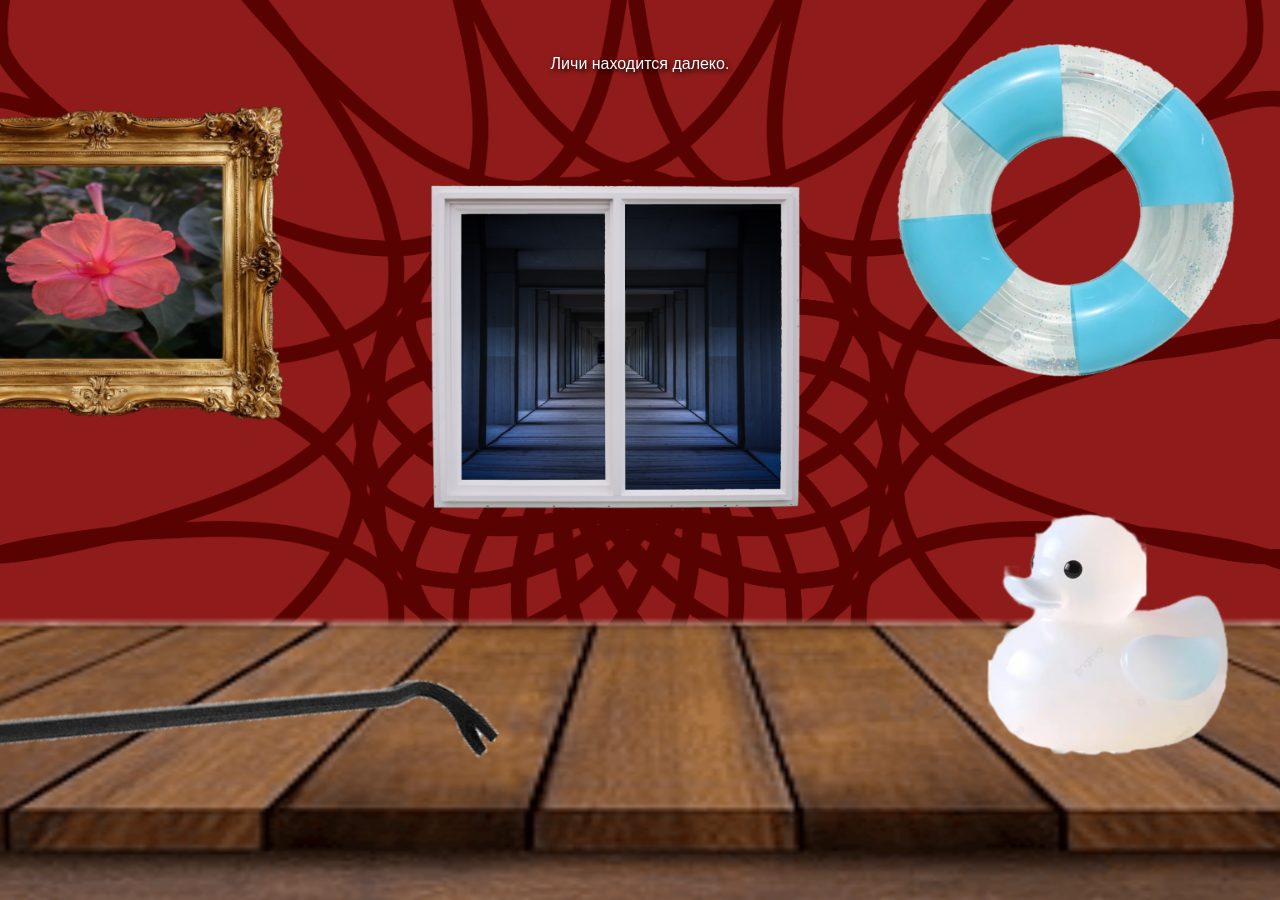
<file: Index.html>
<!DOCTYPE html>
<html lang="ru">
<head>
    <meta charset="UTF-8">

    <meta
        name="viewport"
        content="width=device-width,
        initial-scale=1.0,
        maximum-scale=1.0,
        user-scalable=no"
    >

    <title>Blood Glow Night</title>

    <link rel="stylesheet" href="style.css">
</head>

<body>

<div id="game">

    <div id="view"></div>

    <div id="darkness"></div>

    <div id="time">12:00 AM</div>

    <div id="night">NIGHT 1 — DEMO</div>

    <div id="status">
        Личи находится далеко.
    </div>


    <!-- ПОВОРОТЫ -->

    <div id="direction">

        <button
            class="directionButton"
            id="leftButton">
            ◀
        </button>

        <button
            class="directionButton"
            id="frontButton">
            ▲
        </button>

        <button
            class="directionButton"
            id="rightButton">
            ▶
        </button>

    </div>


    <!-- ВСПЫШКА -->

    <button
        id="flashButton"
        class="controlButton">
        📷 ВСПЫШКА
    </button>


    <!-- ВСПЫШКА ЭКРАНА -->

    <div id="flash"></div>


    <!-- GAME OVER -->

    <div id="gameOver">

        <h1>GAME OVER</h1>

        <p>
            Личи добралась до офиса.
        </p>

        <button id="restart">
            НАЧАТЬ ЗАНОВО
        </button>

    </div>


    <!-- ПОБЕДА -->

    <div id="winScreen">

        <h1>6:00 AM</h1>

        <p>
            NIGHT 1 COMPLETE
        </p>

    </div>

</div>

<script src="game.js"></script>

</body>
</html>
</file>
<file: style.css>
*{
    box-sizing:border-box;
    -webkit-tap-highlight-color:transparent;
    user-select:none;
}

html,body{
    margin:0;
    width:100%;
    height:100%;
    overflow:hidden;
    background:#000;
    color:#fff;
    font-family:Arial,sans-serif;
}

button{
    cursor:pointer;
    color:#fff;
    background:#111;
    border:2px solid #777;
    padding:12px 20px;
    font-size:16px;
}

button:active{
    transform:scale(.96);
}

.hidden{
    display:none!important;
}

.screen{
    position:fixed;
    inset:0;
    display:flex;
    justify-content:center;
    align-items:center;
    z-index:100;
}

.menuBackground{
    position:absolute;
    inset:0;
    background:
        linear-gradient(rgba(0,0,0,.6),rgba(0,0,0,.85)),
        url("images/menu_bg.png") center/cover no-repeat;
    z-index:-1;
}

.menuContent{
    width:min(90%,500px);
    display:flex;
    flex-direction:column;
    gap:18px;
    text-align:center;
}

.menuContent h1{
    font-size:clamp(30px,7vw,60px);
    letter-spacing:4px;
}

.menuContent h2{
    font-size:30px;
}

.menuContent button{
    width:100%;
}

#nightsList{
    display:grid;
    grid-template-columns:repeat(2,1fr);
    gap:10px;
    max-height:60vh;
    overflow-y:auto;
}

.nightButton.locked{
    opacity:.35;
}

.phoneBox{
    text-align:center;
}

#game{
    position:fixed;
    inset:0;
    background:#000;
    overflow:hidden;
}

#background{
    position:absolute;
    inset:0;
    background:url("images/game_bg.png") center/cover no-repeat;
    opacity:.25;
}

#view{
    position:absolute;
    inset:0;
    overflow:hidden;
    background:url("images/office.png") center/cover no-repeat;
}

#officeImage{
    position:absolute;
    inset:0;
    background:url("images/office.png") center/cover no-repeat;
    z-index:1;
}

#leftOffice{
    position:absolute;
    inset:0;
    background:url("images/office_left.png") center/cover no-repeat;
    z-index:1;
    display:none;
}

#rightOffice{
    position:absolute;
    inset:0;
    background:url("images/office_right.png") center/cover no-repeat;
    z-index:1;
    display:none;
}

#backWindow{
    position:absolute;
    inset:0;
    background:url("images/rear_window.png") center/cover no-repeat;
    z-index:3;
    display:none;
}

#windowElectricity{
    position:absolute;
    inset:0;
    z-index:10;
    pointer-events:none;
    display:none;
    background:
        repeating-linear-gradient(
            90deg,
            transparent 0 30px,
            rgba(100,180,255,.18) 32px,
            transparent 34px
        );
    animation:electric .15s linear infinite;
}

@keyframes electric{
    from{opacity:.35}
    to{opacity:.8}
}

#lichi,
#pancake,
#nemka,
#delta,
#kyu,
#kashatan,
#charlotte,
#lizka,
#mindflayer{
    position:absolute;
    display:none;
    transform:translate(-50%,-50%);
    pointer-events:none;
    z-index:50;
}

#lichi,#pancake,#kyu{
    width:230px;
}

#nemka,#delta{
    width:250px;
}

#kashatan,#charlotte,#lizka,#mindflayer{
    width:220px;
}

#nemkaEyes,
#cameraNemkaEyes{
    position:absolute;
    inset:0;
    display:none;
    pointer-events:none;
    z-index:80;
    background:
        radial-gradient(circle at 43% 48%,#fff 0 7px,#000 8px,transparent 14px),
        radial-gradient(circle at 57% 48%,#fff 0 7px,#000 8px,transparent 14px);
}

.nemkaEyesActive{
    display:block!important;
    animation:eyeFlicker .12s infinite alternate;
}

@keyframes eyeFlicker{
    from{opacity:.5}
    to{opacity:1}
}

#flash{
    position:absolute;
    inset:0;
    background:#fff;
    opacity:0;
    pointer-events:none;
    z-index:300;
    transition:opacity .1s;
}

#upperVent{
    position:absolute;
    inset:0;
    display:none;
    background:url("images/upper_vent.png") center/cover no-repeat;
    z-index:70;
}

#upperVent.upperVentActive{
    display:block;
}

#upperVentLabel{
    display:none;
}

#upperVentButton,
#incineratorButton,
#alarmButton{
    position:absolute;
    z-index:100;
    width:60px;
    height:55px;
    padding:0;
}

#upperVentButton{
    right:15px;
    top:70px;
}

#incineratorButton{
    left:15px;
    bottom:125px;
}

#alarmButton{
    right:15px;
    bottom:125px;
    display:none;
}

#rightDoor{
    position:absolute;
    right:0;
    top:20%;
    width:160px;
    height:60%;
    background:linear-gradient(#222,#050505);
    border-left:4px solid #777;
    z-index:90;
    transform:translateX(140px);
    transition:.25s;
    display:flex;
    justify-content:center;
    align-items:center;
}

#rightDoor.closed{
    transform:translateX(0);
}

#rightDoorText{
    transform:rotate(-90deg);
}

#leftDoor,
#leftDoorButton{
    display:none!important;
}

#rightDoorButton{
    position:absolute;
    right:15px;
    top:50%;
    z-index:110;
}

#hud{
    position:absolute;
    top:15px;
    left:15px;
    right:15px;
    display:flex;
    justify-content:space-between;
    z-index:150;
    font-size:20px;
    text-shadow:2px 2px 5px #000;
}

#status{
    position:absolute;
    top:55px;
    left:50%;
    transform:translateX(-50%);
    width:90%;
    text-align:center;
    z-index:150;
    text-shadow:2px 2px 5px #000;
}

#powerStatus{
    position:absolute;
    left:15px;
    bottom:15px;
    z-index:150;
}

#doorStatus{
    position:absolute;
    right:15px;
    bottom:15px;
    z-index:150;
}

#officeControls{
    position:absolute;
    bottom:100px;
    left:50%;
    transform:translateX(-50%);
    display:flex;
    gap:15px;
    z-index:150;
}

#officeControls button{
    width:60px;
    height:55px;
    font-size:24px;
}

#bottomControls{
    position:absolute;
    bottom:10px;
    left:50%;
    transform:translateX(-50%);
    display:flex;
    gap:10px;
    width:min(95%,600px);
    z-index:150;
}

#bottomControls button{
    flex:1;
}

.panel{
    position:absolute;
    inset:3%;
    z-index:200;
    background:#050505;
    border:2px solid #888;
    display:flex;
    flex-direction:column;
}

.panelHeader{
    min-height:55px;
    display:flex;
    align-items:center;
    justify-content:space-between;
    padding:8px 15px;
    border-bottom:2px solid #555;
    font-size:20px;
}

.cameraBody{
    flex:1;
    min-height:0;
    display:flex;
    gap:12px;
    padding:10px;
}

#cameraImage{
    position:relative;
    flex:1;
    min-width:0;
    min-height:0;
    overflow:hidden;
    background:#111 center/cover no-repeat;
    border:2px solid #555;
}

#cameraStatic{
    position:absolute;
    inset:0;
    background:repeating-linear-gradient(
        0deg,
        transparent 0 3px,
        rgba(255,255,255,.15) 4px
    );
    opacity:.15;
    z-index:10;
}

#cameraNumber{
    position:absolute;
    top:10px;
    left:10px;
    z-index:30;
}

#cameraLichi,
#cameraPancake,
#cameraKyu,
#cameraKashatan,
#cameraCharlotte,
#cameraLizka,
#cameraNemka{
    position:absolute;
    width:180px;
    left:50%;
    top:50%;
    transform:translate(-50%,-50%);
    display:none;
    z-index:20;
}

#cameraMap{
    width:125px;
    display:flex;
    flex-direction:column;
    gap:8px;
    overflow-y:auto;
}

#cameraMap>button{
    min-height:50px;
    padding:5px;
}

#catControl,
#alarmControl{
    border-top:2px solid #555;
    padding-top:8px;
    display:flex;
    flex-direction:column;
    gap:6px;
    text-align:center;
}

#catControl span,
#alarmControl span{
    font-size:10px;
}

#catMeowButton,
#cameraAlarmButton{
    font-size:11px;
    padding:8px 2px;
}

#energyContent{
    flex:1;
    display:flex;
    flex-direction:column;
    align-items:center;
    justify-content:flex-start;
    gap:25px;
    padding:30px 20px 20px;
    overflow-y:auto;
}

#energyTarget{
    text-align:center;
    font-size:18px;
}

#energyTargetText{
    display:block;
    font-size:28px;
    margin-top:8px;
}

#energyTargets{
    width:min(95%,650px);
    display:grid;
    grid-template-columns:repeat(2,1fr);
    gap:10px;
    margin-top:20px;
}

#energyTargets button{
    min-height:60px;
}

.energyTargetActive{
    border-color:#fff!important;
    background:#333!important;
    box-shadow:0 0 12px rgba(255,255,255,.4);
}

#leverArea{
    width:min(90%,420px);
    text-align:center;
    margin-top:20px;
}

#leverBase{
    position:relative;
    width:90px;
    height:190px;
    margin:auto;
    border:3px solid #777;
    background:#111;
    border-radius:10px;
    touch-action:none;
}

#lever{
    position:absolute;
    left:50%;
    top:20px;
    transform:translateX(-50%);
    width:50px;
    height:80px;
    border:3px solid #aaa;
    border-radius:12px;
    background:#333;
    display:flex;
    justify-content:center;
    align-items:center;
    font-size:30px;
    touch-action:none;
}

#leverProgress{
    width:100%;
    height:12px;
    border:2px solid #555;
    background:#111;
}

#leverProgressBar{
    width:0;
    height:100%;
    background:#ddd;
}

#energyMessage{
    text-align:center;
    min-height:25px;
}

#backupContent,
.miniGame{
    flex:1;
    display:flex;
    flex-direction:column;
    align-items:center;
    justify-content:center;
    text-align:center;
    gap:15px;
    padding:20px;
}

#backupWires{
    display:grid;
    grid-template-columns:repeat(2,1fr);
    gap:12px;
    width:min(90%,400px);
}

#backupWires button{
    min-height:60px;
}

.wireSelected{
    background:#333!important;
    border-color:#fff!important;
}

#mindBar{
    width:min(90%,500px);
    height:25px;
    border:2px solid #777;
}

#mindBarFill{
    width:70%;
    height:100%;
    background:#ddd;
}

.mindButtons{
    display:flex;
    gap:15px;
    width:min(90%,500px);
}

.mindButtons button{
    flex:1;
    min-height:60px;
}

.overlay{
    position:absolute;
    inset:0;
    z-index:500;
    background:rgba(0,0,0,.92);
    display:flex;
    flex-direction:column;
    align-items:center;
    justify-content:center;
    gap:20px;
    text-align:center;
}

@media(max-width:600px){

    #cameraMap{
        width:100px;
    }

    #cameraMap>button{
        font-size:11px;
    }

    #energyTargets{
        grid-template-columns:repeat(2,1fr);
    }

    #energyTargets button{
        min-height:52px;
        font-size:11px;
    }

    #energyContent{
        padding-top:20px;
    }

    #rightDoor{
        width:130px;
    }
}
</file>
